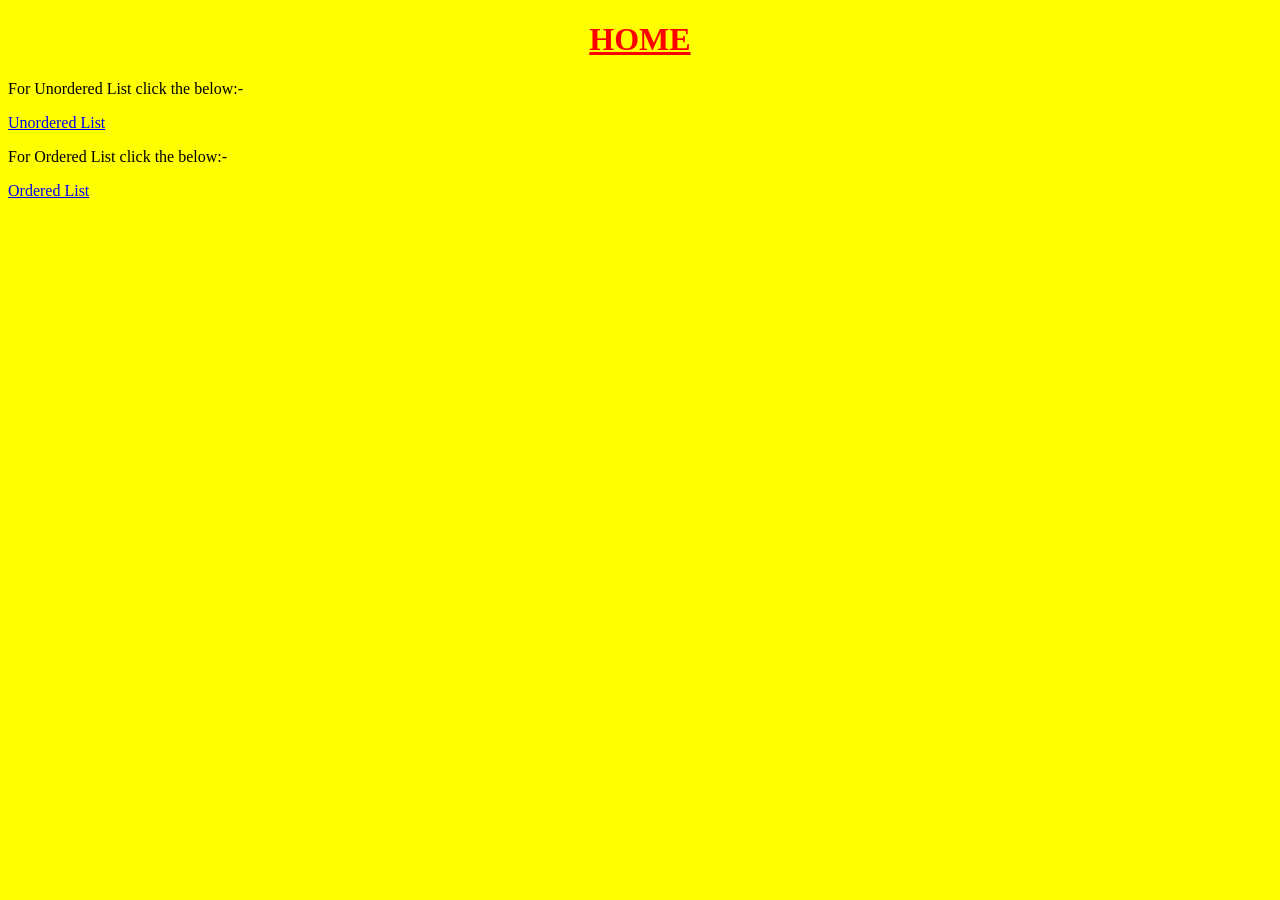
<file: index.html>
<!DOCTYPE html>
<html>
<head>
  <title></title>
  <link rel="stylesheet" href="style.css">
</head>
<body bgcolor="yellow">
  <h1><u>HOME</u></h1>
  <p>For Unordered List click the below:-</p>
  <a href="unordered.html">Unordered List</a><br>
   <p>For Ordered List click the below:-</p>
  <a href="ordered.html">Ordered List</a>
</body>
</html>
</file>
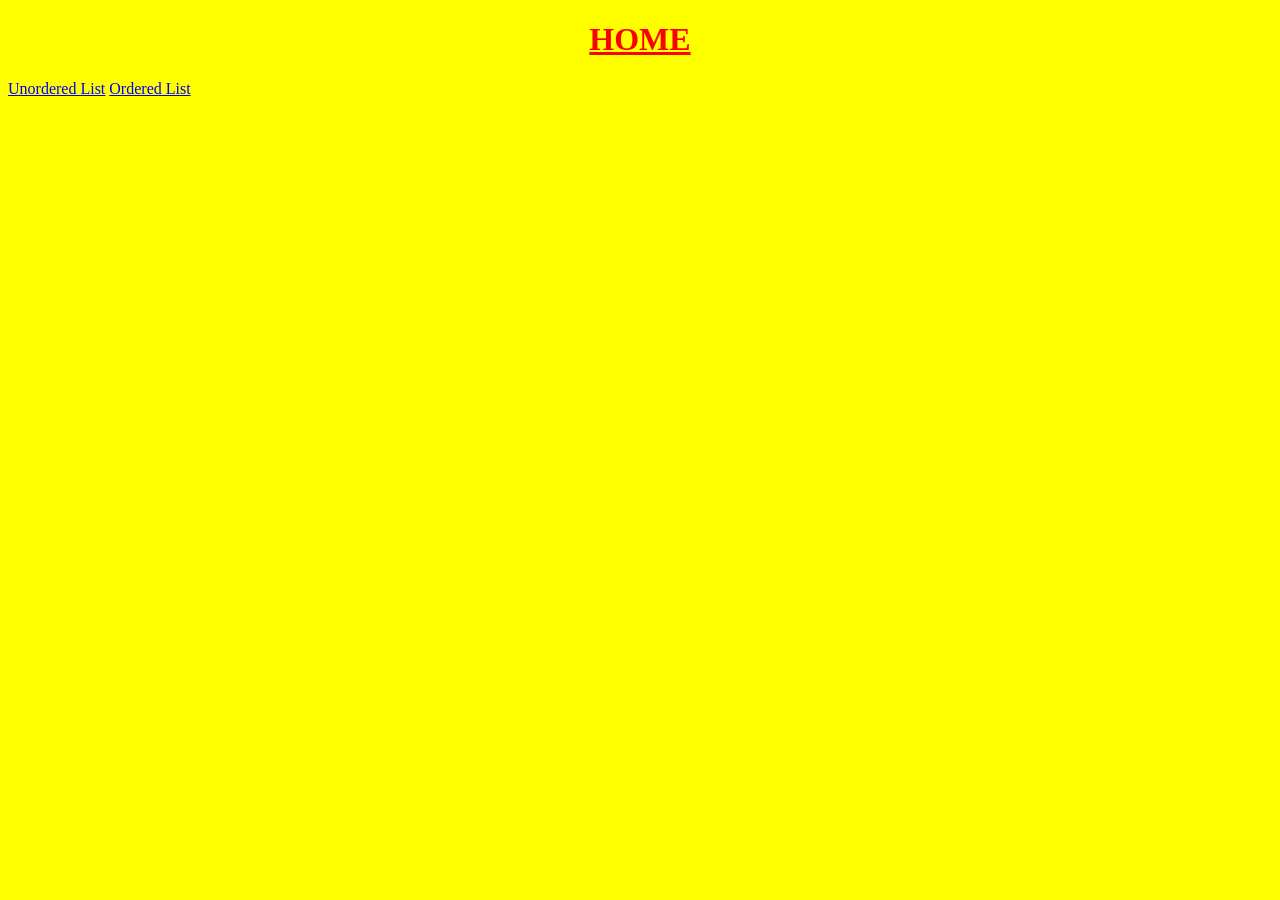
<file: ordered.html>
<!DOCTYPE html>
<head>
  <link rel="stylesheet" href="style.css">
</head>
<body bgcolor="yellow">
  <h1><u>HOME</u></h1>
  <a href="unordered.html">Unordered List</a>
  <a href="ordered.html">Ordered List</a>        
</body>
</html>
</file>
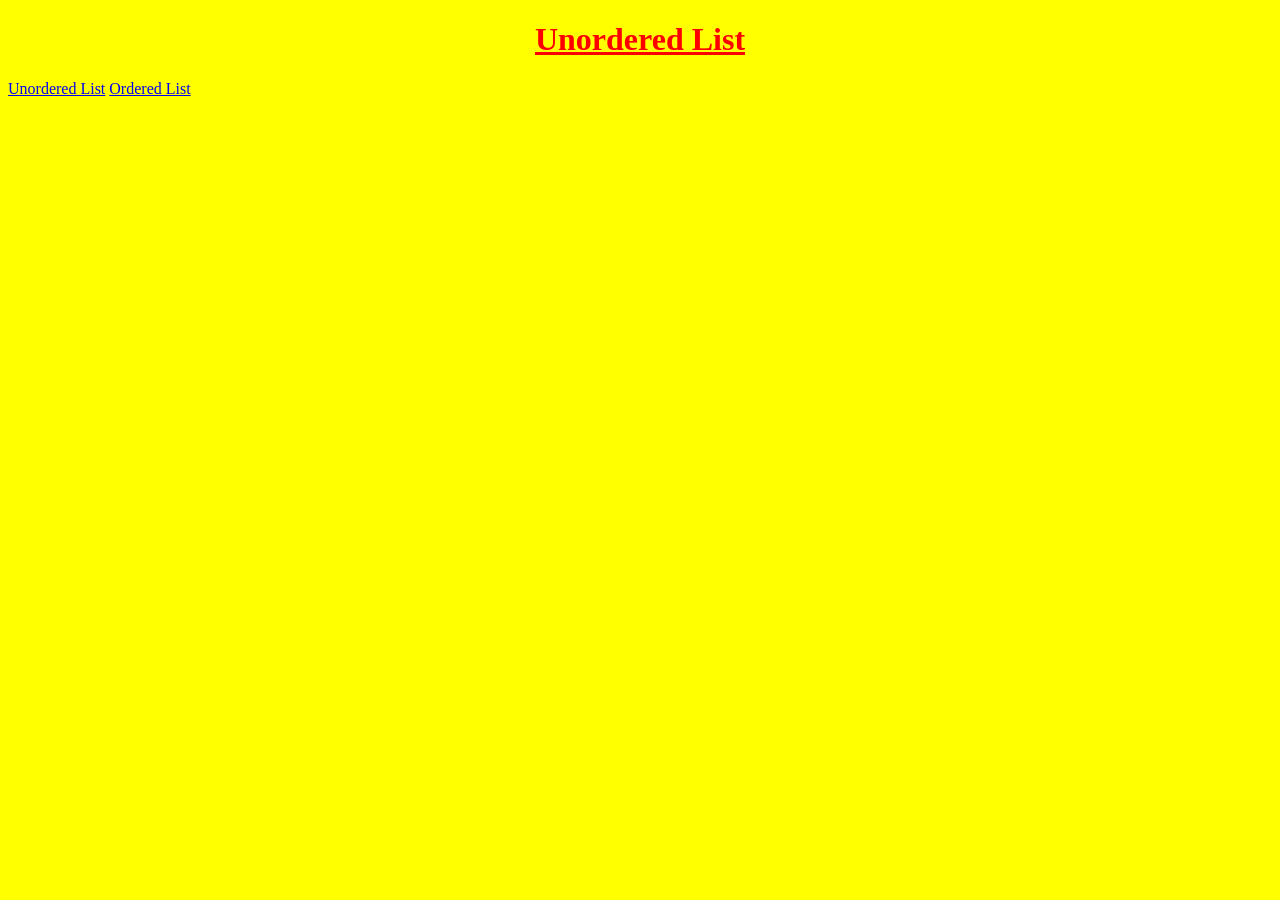
<file: unordered.html>
<!DOCTYPE html>
<html>
<head>
  <link rel="stylesheet" href="style.css">
</head>
<body bgcolor="yellow">
  <h1><u>Unordered List</u></h1>
  <a href="unordered.html">Unordered List</a>
  <a href="ordered.html">Ordered List</a>
</body>
</html>
</file>
<file: style.css>
h1{
  color:red;
  text-align:center;
}
</file>
